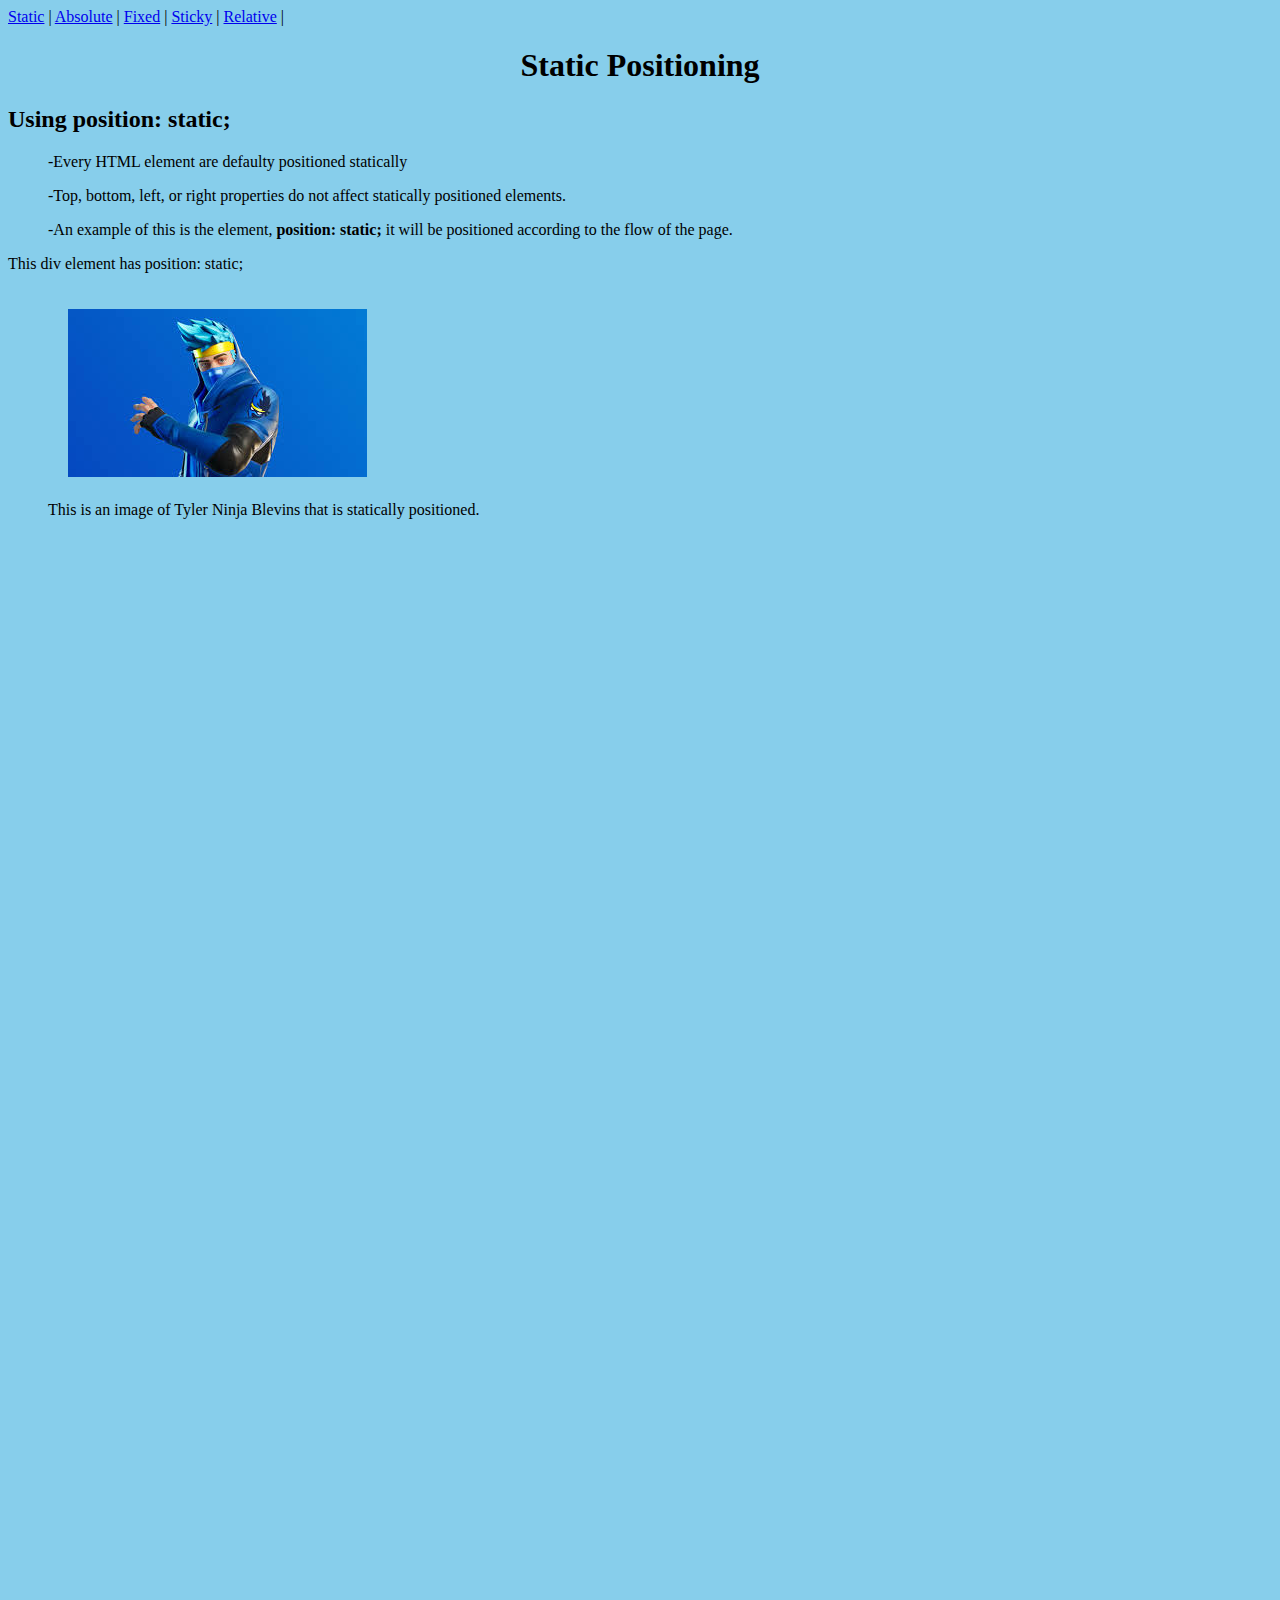
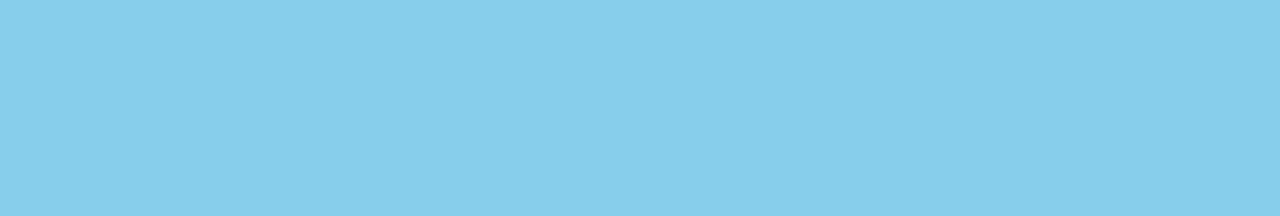
<file: Index.html>
<!DOCTYPE html>
<html lang="en">
<head>
    <meta charset="UTF-8">
    <meta name="viewport" content="width=device-width, initial-scale=1.0">
    <title>Static</title>
    <link rel="stylesheet" href="style.css">
</head>
<body class="index-body">
 <a href="index.html">Static</a> |
    <a href="absolute.html">Absolute</a> |
    <a href="fixed.html">Fixed</a> |
     <a href="sticky.html">Sticky</a> |
    <a href="relative.html">Relative</a> |
    <h1>Static Positioning</h1>
    <h2>Using position: static;</h2>

<ul>-Every HTML element are defaulty positioned statically</ul>
<ul>-Top, bottom, left, or right properties do not affect statically positioned elements.</ul>
<ul>-An example of this is the element, <strong>position: static;</strong> it will be positioned according to the flow of the page.</ul>

<div class="static">
This div element has position: static;
</div>


<div>
<figure>
    <img src="img/images.jpg" alt="Tyler Ninja Blevins in blue ninja outfit with yellow accents, making a fist gesture against a solid blue background. The figure displays an energetic, confident stance.">
    <figcaption>This is an image of Tyler Ninja Blevins that is statically positioned.</figcaption>
</figure>
</div>
    
</body>
</html>
</file>
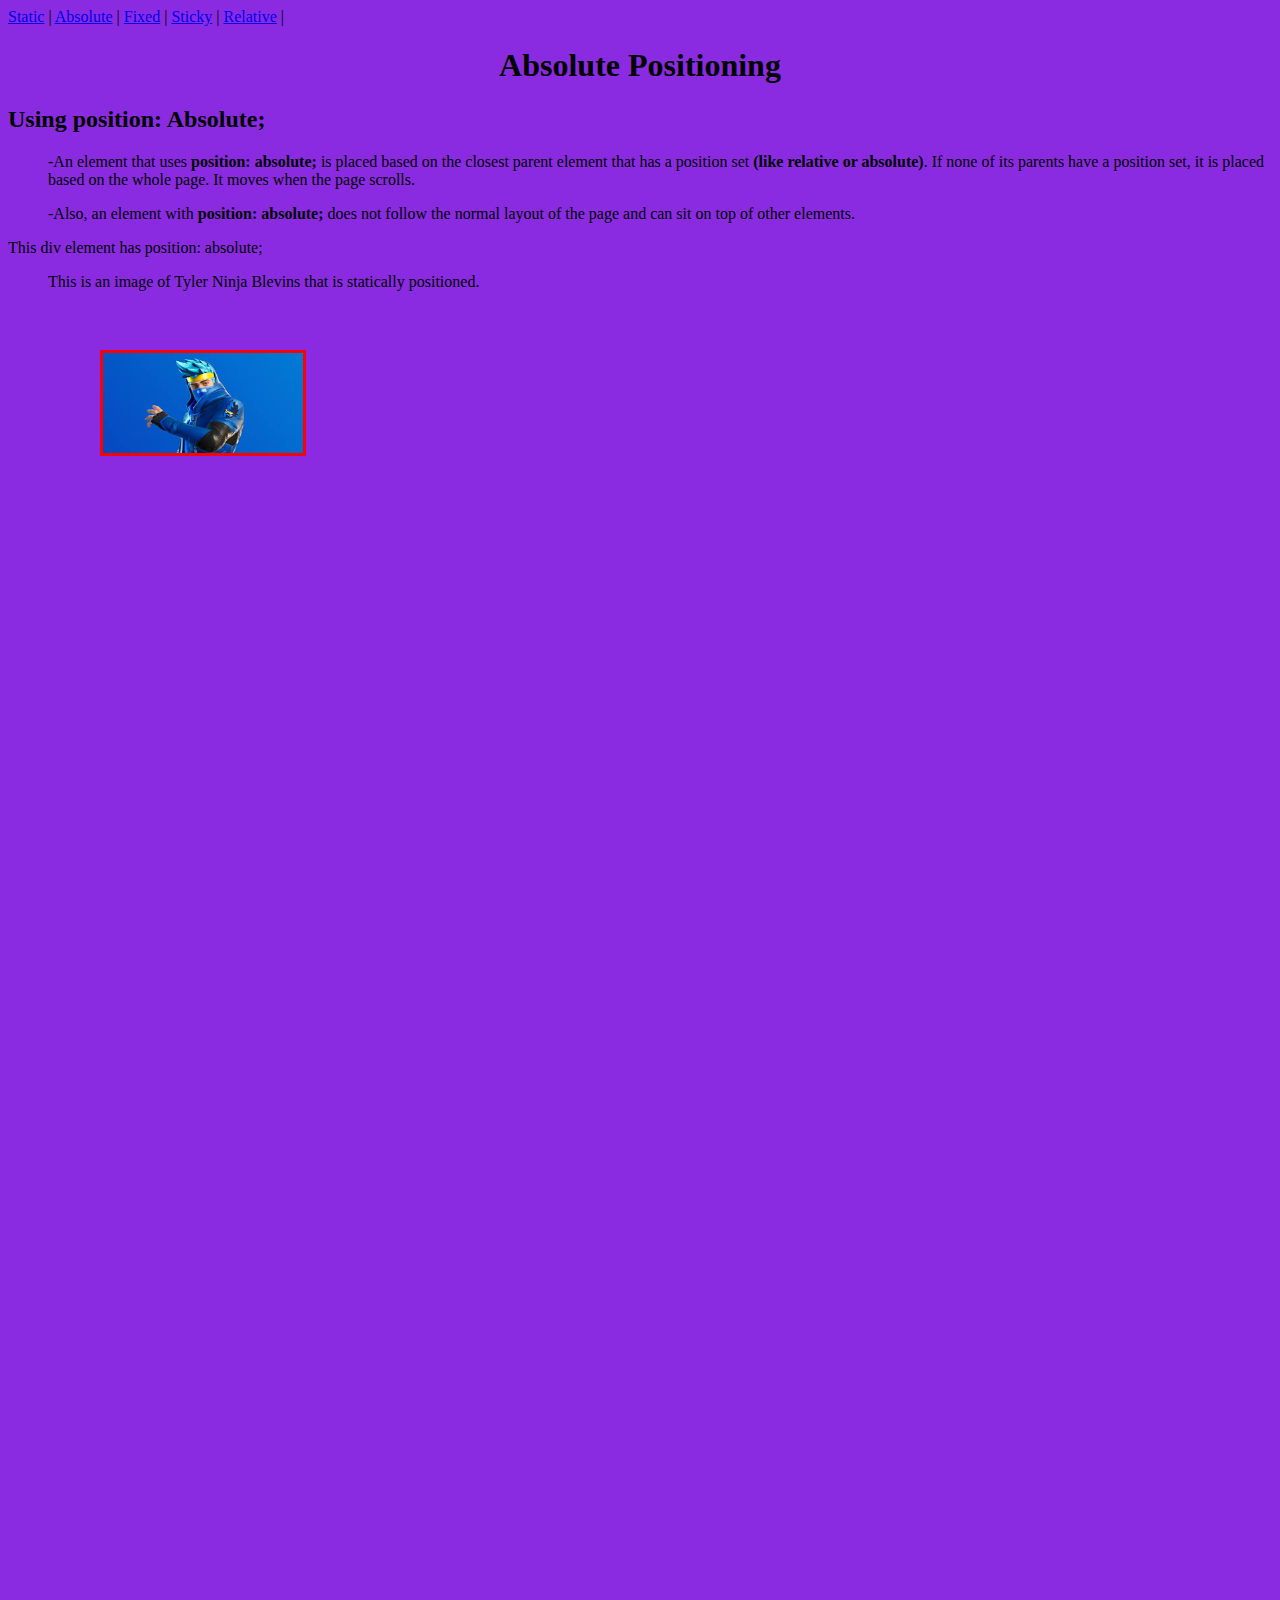
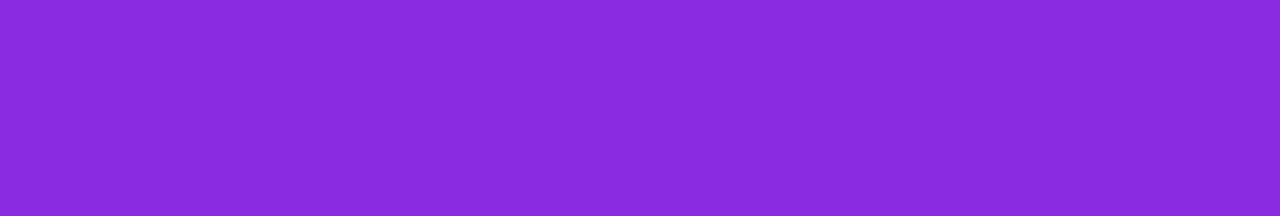
<file: absolute.html>
<!DOCTYPE html>
<html lang="en">
<head>
    <meta charset="UTF-8">
    <meta name="viewport" content="width=device-width, initial-scale=1.0">
    <title>Absolute</title>
    <link rel="stylesheet" href="style.css">
</head>
<body class="absolute-body">
 <a href="index.html">Static</a> |
    <a href="absolute.html">Absolute</a> |
    <a href="fixed.html">Fixed</a> |
     <a href="sticky.html">Sticky</a> |
    <a href="relative.html">Relative</a> |
    <h1>Absolute Positioning</h1>
    <h2>Using position: Absolute;</h2>

<ul>-An element that uses <strong>position: absolute;</strong> is placed based on the closest parent element that has a position set <strong>(like relative or absolute)</strong>. If none of its parents have a position set, it is placed based on the whole page. It moves when the page scrolls.</ul>
<ul>-Also, an element with <strong>position: absolute;</strong> does not follow the normal layout of the page and can sit on top of other elements.</ul>


<div class="absolute">
This div element has position: absolute;
</div>


<div>
<figure>
    <img src="img/images.jpg" alt="Tyler Ninja Blevins in blue ninja outfit with yellow accents, making a fist gesture against a solid blue background. The figure displays an energetic, confident stance.">
    <figcaption>This is an image of Tyler Ninja Blevins that is statically positioned.</figcaption>
</figure>
</div>
    
</body>
</html>
</file>
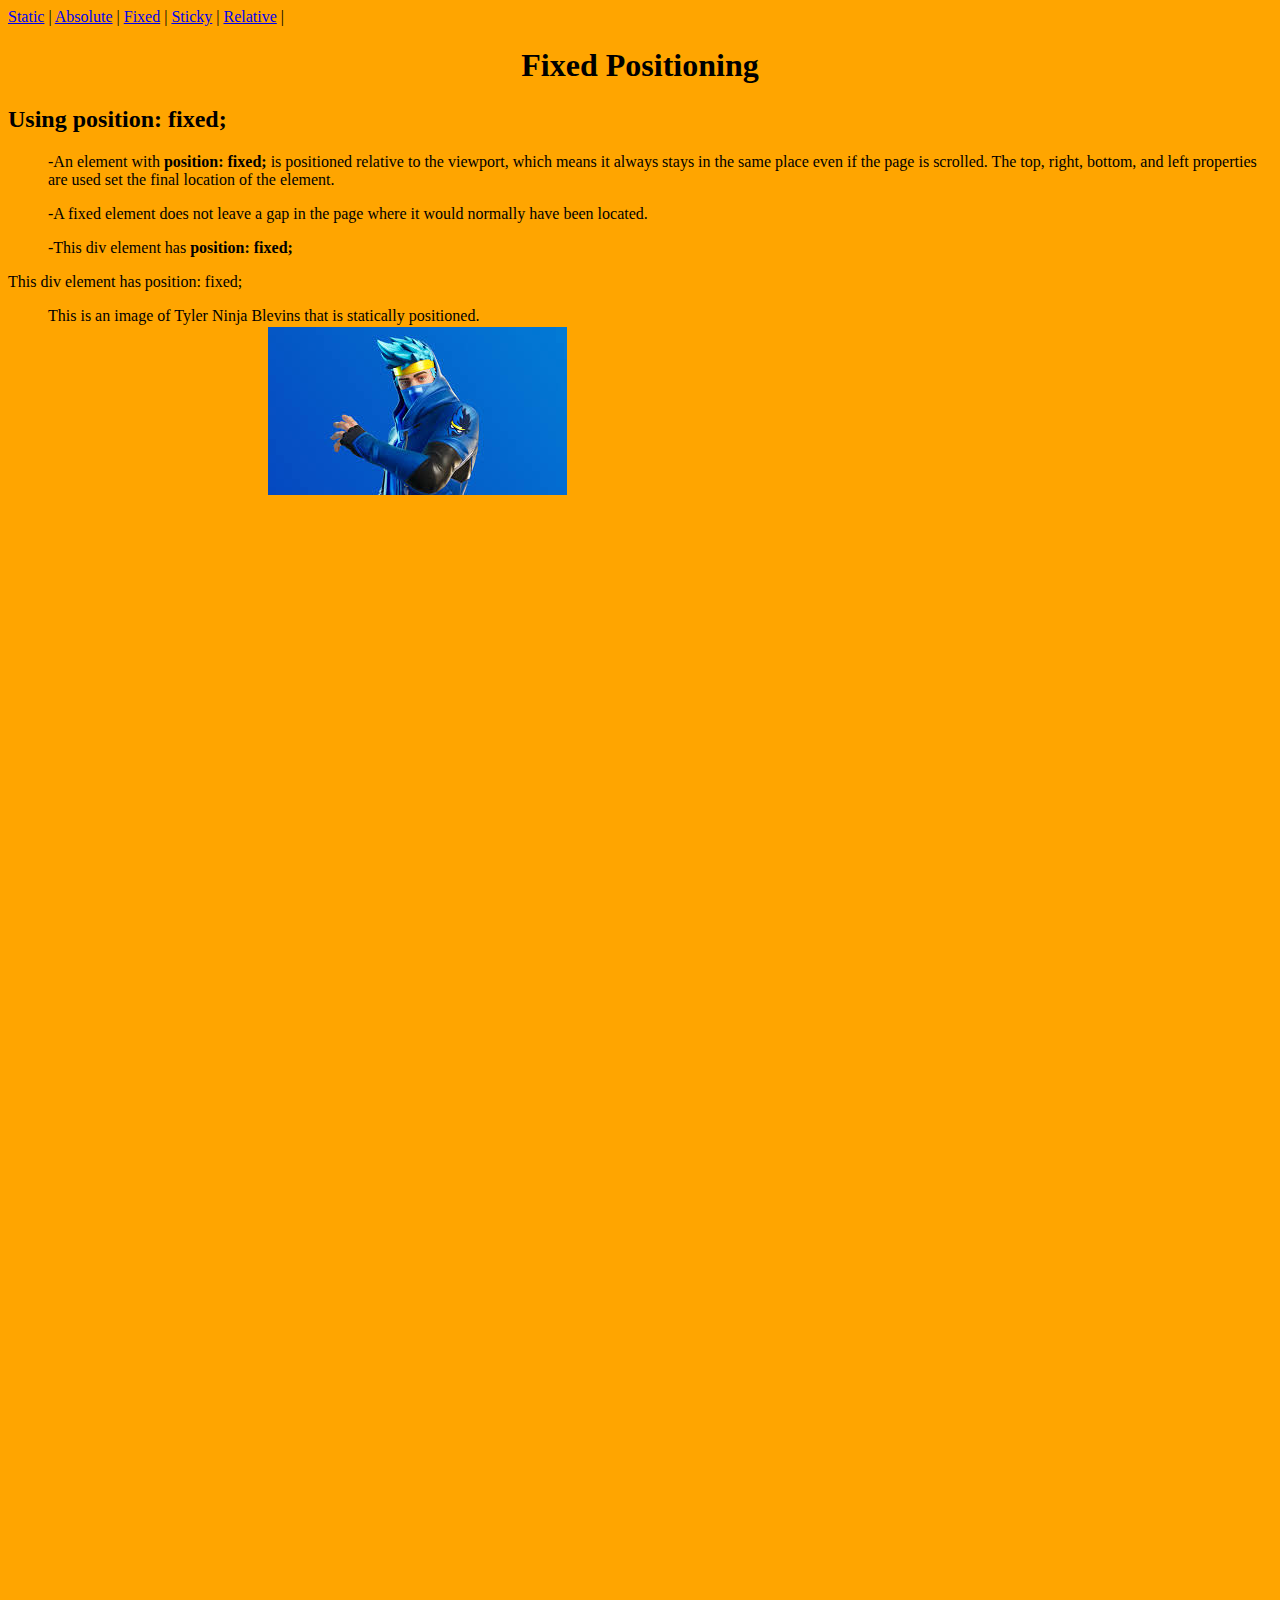
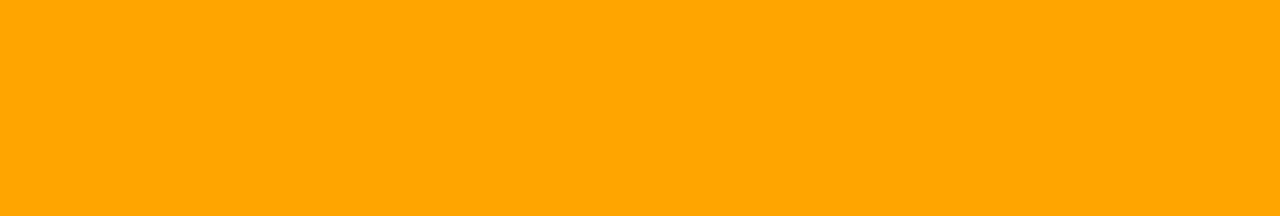
<file: fixed.html>
<!DOCTYPE html>
<html lang="en">
<head>
    <meta charset="UTF-8">
    <meta name="viewport" content="width=device-width, initial-scale=1.0">
    <title>Fixed</title>
    <link rel="stylesheet" href="style.css">
</head>
<body class="fixed-body">
 <a href="index.html">Static</a> |
    <a href="absolute.html">Absolute</a> |
    <a href="fixed.html">Fixed</a> |
     <a href="sticky.html">Sticky</a> |
    <a href="relative.html">Relative</a> |
    <h1>Fixed Positioning</h1>
    <h2>Using position: fixed;</h2>

<ul>-An element with <strong>position: fixed;</strong> is positioned relative to the viewport, which means it always stays in the same place even if the page is scrolled. The top, right, bottom, and left properties are used set the final location of the element.</ul>
<ul>-A fixed element does not leave a gap in the page where it would normally have been located.</ul>
<ul>-This div element has <strong>position: fixed;</strong></ul>

<div class="fixed">
This div element has position: fixed;
</div>


<div>
<figure>
    <img src="img/images.jpg" alt="Tyler Ninja Blevins in blue ninja outfit with yellow accents, making a fist gesture against a solid blue background. The figure displays an energetic, confident stance.">
    <figcaption>This is an image of Tyler Ninja Blevins that is statically positioned.</figcaption>
</figure>
</div>
    
</body>
</html>
</file>
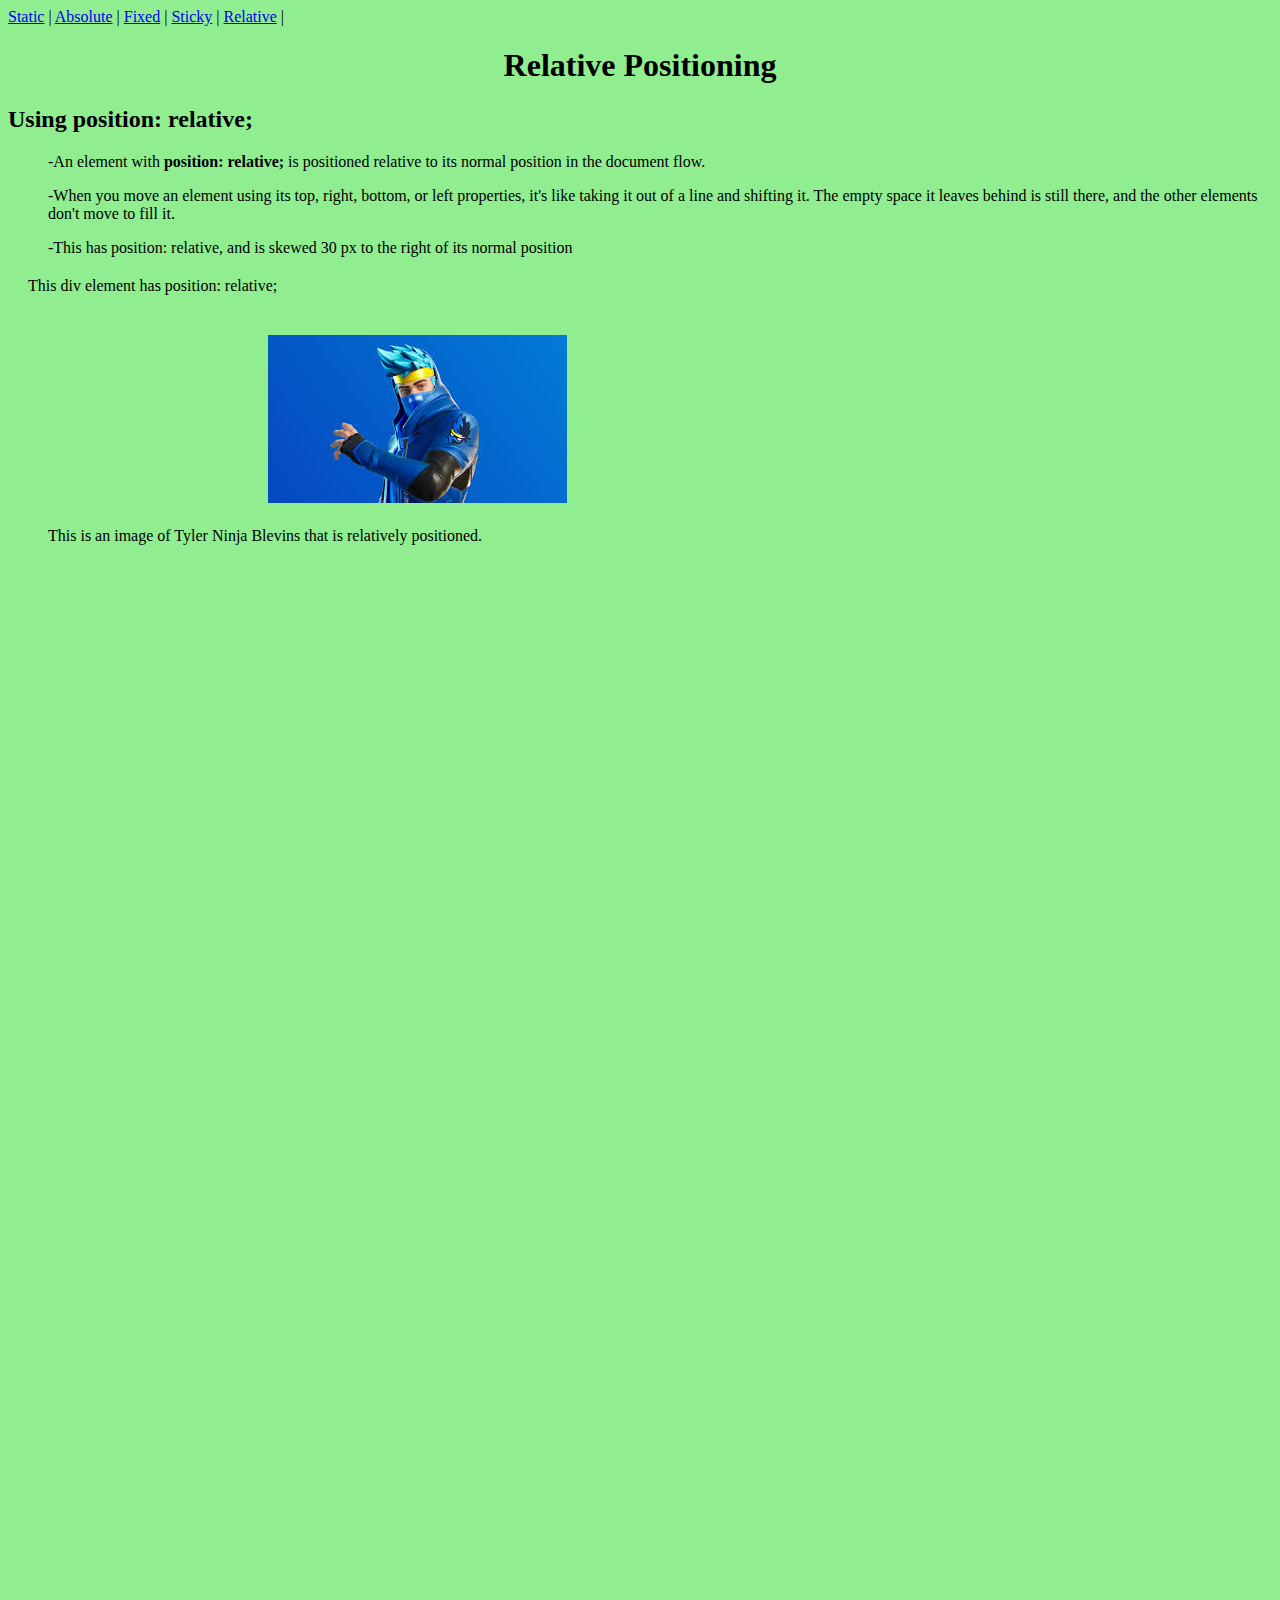
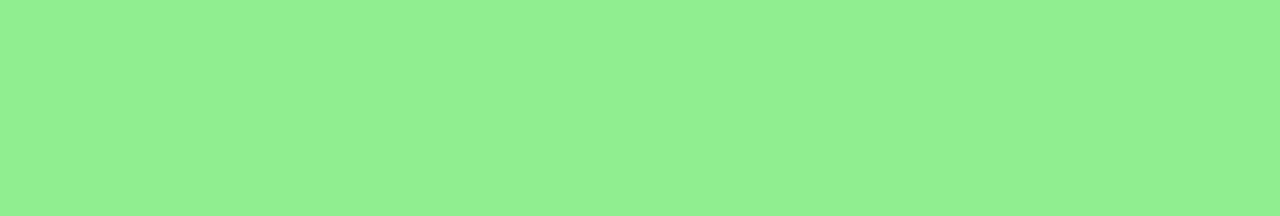
<file: relative.html>
<!DOCTYPE html>
<html lang="en">
<head>
    <meta charset="UTF-8">
    <meta name="viewport" content="width=device-width, initial-scale=1.0">
    <title>Relative</title>
    <link rel="stylesheet" href="style.css">
</head>
<body class="relative-body">
 <a href="index.html">Static</a> |
    <a href="absolute.html">Absolute</a> |
    <a href="fixed.html">Fixed</a> |
     <a href="sticky.html">Sticky</a> |
    <a href="relative.html">Relative</a> |
    <h1>Relative Positioning</h1>
    <h2>Using position: relative;</h2>

<ul>-An element with <strong>position: relative;</strong> is positioned relative to its normal position in the document flow.</ul>
<ul>-When you move an element using its top, right, bottom, or left properties, it's like taking it out of a line and shifting it. The empty space it leaves behind is still there, and the other elements don't move to fill it. </ul>
<ul>-This has position: relative, and is skewed 30 px to the right of its normal position</ul>

<div class="relative-page">
This div element has position: relative;
</div>


<div>
<figure>
    <img src="img/images.jpg" alt="Tyler Ninja Blevins in blue ninja outfit with yellow accents, making a fist gesture against a solid blue background. The figure displays an energetic, confident stance.">
    <figcaption>This is an image of Tyler Ninja Blevins that is relatively positioned.</figcaption>
</figure>
</div>
    
</body>
</html>
</file>
<file: style.css>
.index-body h1 {
    text-align: center;
}
.index-body img {
    position: static;
    margin: 20px;
}
.index-body {
    height: 200vh;
    background-color: skyblue;
    font-family: 'Comic Sans MS', cursive;
}
.relative-body h1 {
    text-align: center;
}
.relative-body img {
    position: relative;
    margin: 20px;
    transform: translate(200px);
}
.relative-body {
    height: 200vh;
    background-color: lightgreen;
    font-family: 'Comic Sans MS', cursive;
}
.relative-page {
    position: relative;
    margin: 20px;
}
.fixed-body h1 {
    text-align: center;
}
.fixed-body img {
    position: fixed;
    margin: 20px;
    transform: translate(200px);
}
.fixed-body {
    height: 200vh;
    background-color: orange;
    font-family: 'Comic Sans MS', cursive;
}
.fixed-page {
    position: fixed;
    margin: 20px;
}
.absolute-body h1 {
    text-align: center;
}
.absolute-body img {
  position: absolute;
  top: 350px;
  left: 100px;
  width: 200px;
  height: 100px;
  border: 3px solid red;
}

.absolute-body {
    height: 200vh;
    background-color: blueviolet;
    font-family: 'Comic Sans MS', cursive;
}
.absolute-page {
    position: absolute;
    margin: 20px;
}
</file>
